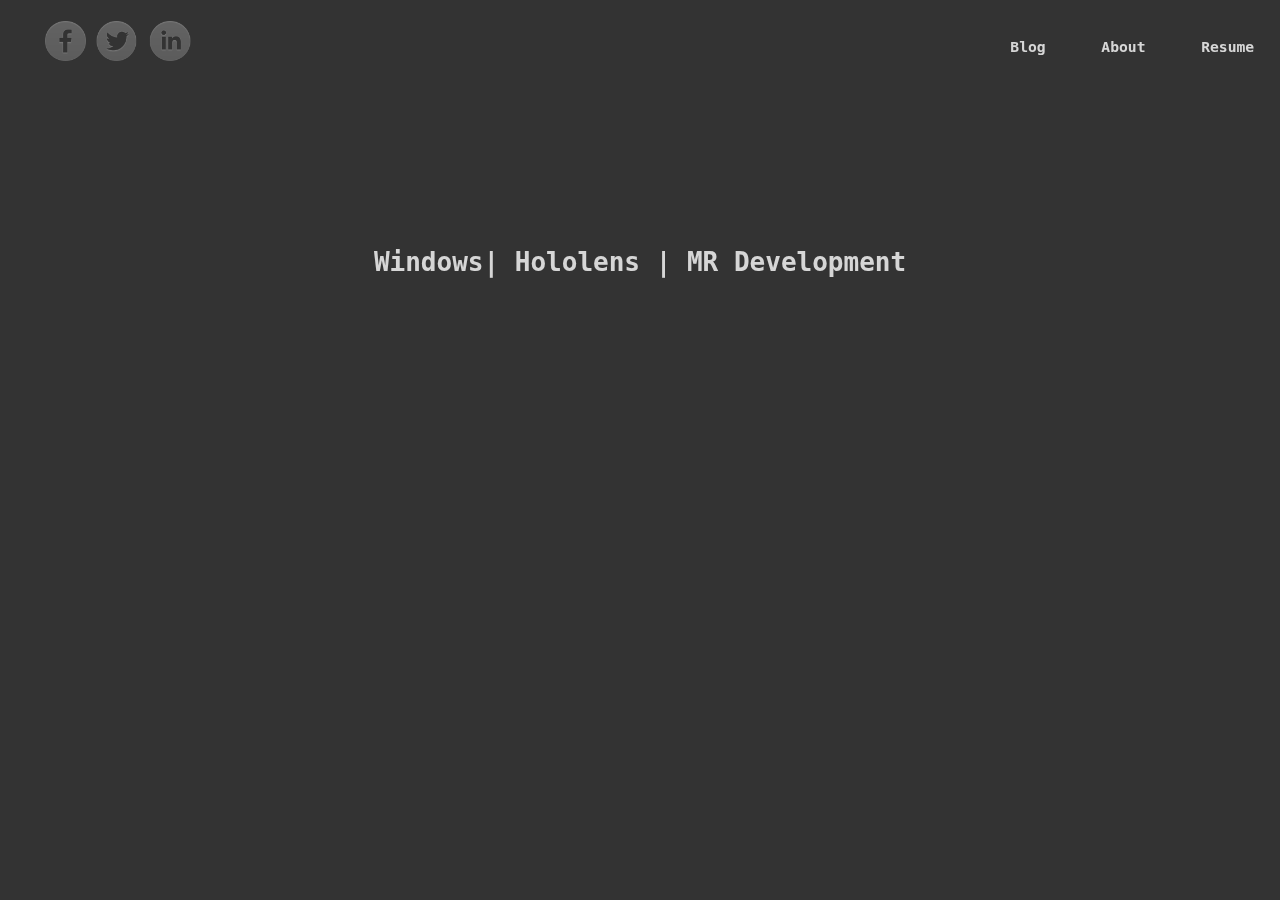
<file: index.html>
<html>

<head>
  <title>Arun Raj</title>
  <link href="style.css" type="text/css" rel="stylesheet" />
  <link rel="javascript" type="text/js" href="java.js">
  <script type="text/javascript">
    function showhide(id) {
      var e = document.getElementById(id);
      e.style.display = (e.style.display == 'block') ? 'none' : 'block';
      var content = document.getElementById('content');
      content.style.display = (e.style.display == 'block') ? 'none' : 'block';
    }
  </script>
</head>

<body>
  <div class="dimScreen">
    <div class="social">
      <ul>
        <a href="https://www.facebook.com/arunraj123">
          <li>
            <img src="images\fb.png">
          </li>
        </a>
        <a href="https://www.twitter.com/_raj9">
          <li>
            <img src="images\twitter.png">
          </li>
        </a>
        <a href="https://www.linkedin.com/in/arun-raj-28239a34">
          <li>
            <img src="images\linkedin.png">
          </li>
        </a>
      </ul>
    </div>
    <ul class="navbar">
      <a href="https://0k1.github.io/blog">
        <li class="hover-shadow">
          <code>					
               Blog
               </code>
        </li>
      </a>
      <a style="text-decoration:none;color:white" href="javascript:showhide('about')">
        <li class="hover-shadow">
          <code>					
               About
               </code>
        </li>
      </a>
      <a href="https://0k1.github.io/resumecard">
        <li class="hover-shadow">
          <code>					
               Resume
               </code>
        </li>
      </a>
    </ul>
    <div class="home">
      <code id="content">
                                    <h1 style="padding-top: 50px;">
               Windows| Hololens | MR Development
            </h1>
      <br/>
      <br/>
      </code>
    </div>
    <div id="about" class="home">
      <code>
                                    <p>Arun Raj is one of the R & D engineers focusing on Immersive Experiences at 
                                        <a style="text-decoration:none;color:white;" href="https://www.valorem.com">Valorem</a>. Previously worked at IdentityMine Inc. During his time at IdentityMine, he has worked on projects across a variety of platforms from XBOX 360, Windows 8.1, Xamarin - Android, WPF and Windows 10. He's worked as part of Core Development team, Design Integration team and Immersive experiences team across the globe to ensure client needs are aligned visually and technically. He is based in Cochin and writes about topics related to HoloLens, Mobile, MR and Windows development in general.
            
                                        <br/>
            Reach me via :  
                                        <a style="text-decoration:none;color:white;" href="mailto:arunrajrs92@gmail.com">email</a>
                                    </h3>
                                    <br/>
                                    <br/>
                                </code>
    <div id="profileImage" class="image-cropper"/>
    </div>
  </div>
</body>

</html>
</file>
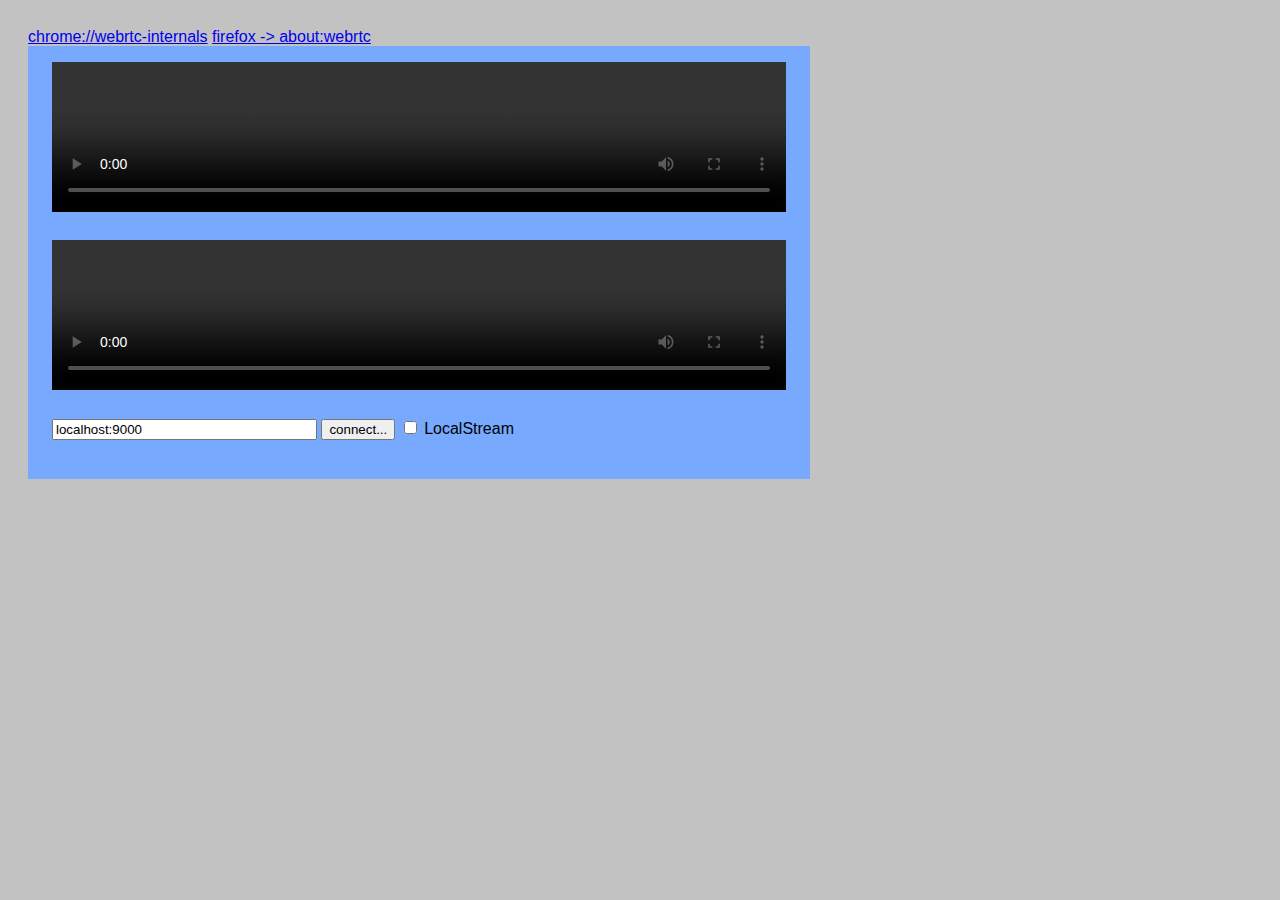
<file: web/index.html>
﻿<!doctype html>
<html>

<head>
<meta charset = "UTF-8">
<title>WebRtc.NET test</title>

<style>
body {
background : #9999 ;
font-family : Arial , sans-serif ;
padding : 20px ;
word-break: break-word;
align-content:  center;
}

div#container {
  max-width: 60%;
  align-content:  center;
  vertical-align: top;
background : #77aaff ;
padding : 1em 1.5em 1.3em 1.5em ;
}

video {
  margin: 0 0.5em 1.5em 0;
  background : #222 ;
  width : 100% ;
}
@media screen and (min-width: 320px) {
  video {
  width: 100%;
  }
}
</style >

    <!--<script src="adapter.js"></script>-->

    <script src="http://webrtc.github.io/adapter/adapter-latest.js"></script>
    <script src="rtc_main.js"></script>

</head>

<body>

    <a href="chrome://webrtc-internals" target="_blank">chrome://webrtc-internals</a>
    <a href="about:webrtc" target="_blank">firefox -> about:webrtc</a>

    <div id="container">        
        <video id="vid2" autoplay controls></video> 
         <video id="depth" autoplay controls></video>
        <div>
            <input type="text" id="server" size="30" value='localhost:9000' />
            <button id="btnconnect" onclick="connect()">connect...</button>
            
            <input type="checkbox" id="localStreamCheckbox" onclick='handleClick(this);'>
            LocalStream<br>

            <script>
                function handleClick(cb) {
                    if(cb.checked)
                    {
                        document.getElementById("vidLocal").style.display = "block";
                        getLocalStream();
                    }
                    else
                    {
                        document.getElementById("vidLocal").style.display = "none";

                        if (localstream) {
                            if (remotestream){
                                remotestream.removeStream(localstream);
                            }
                            localstream.close();
                            localstream = null;
                        }
                    }
                    
                }
            </script> 

            <div style="color: white" id="statsdiv"></div>
        </div>
        </br>
        <video id="vidLocal" autoplay controls muted style="display: none"></video>
    </div>
</body >
</html >
</file>
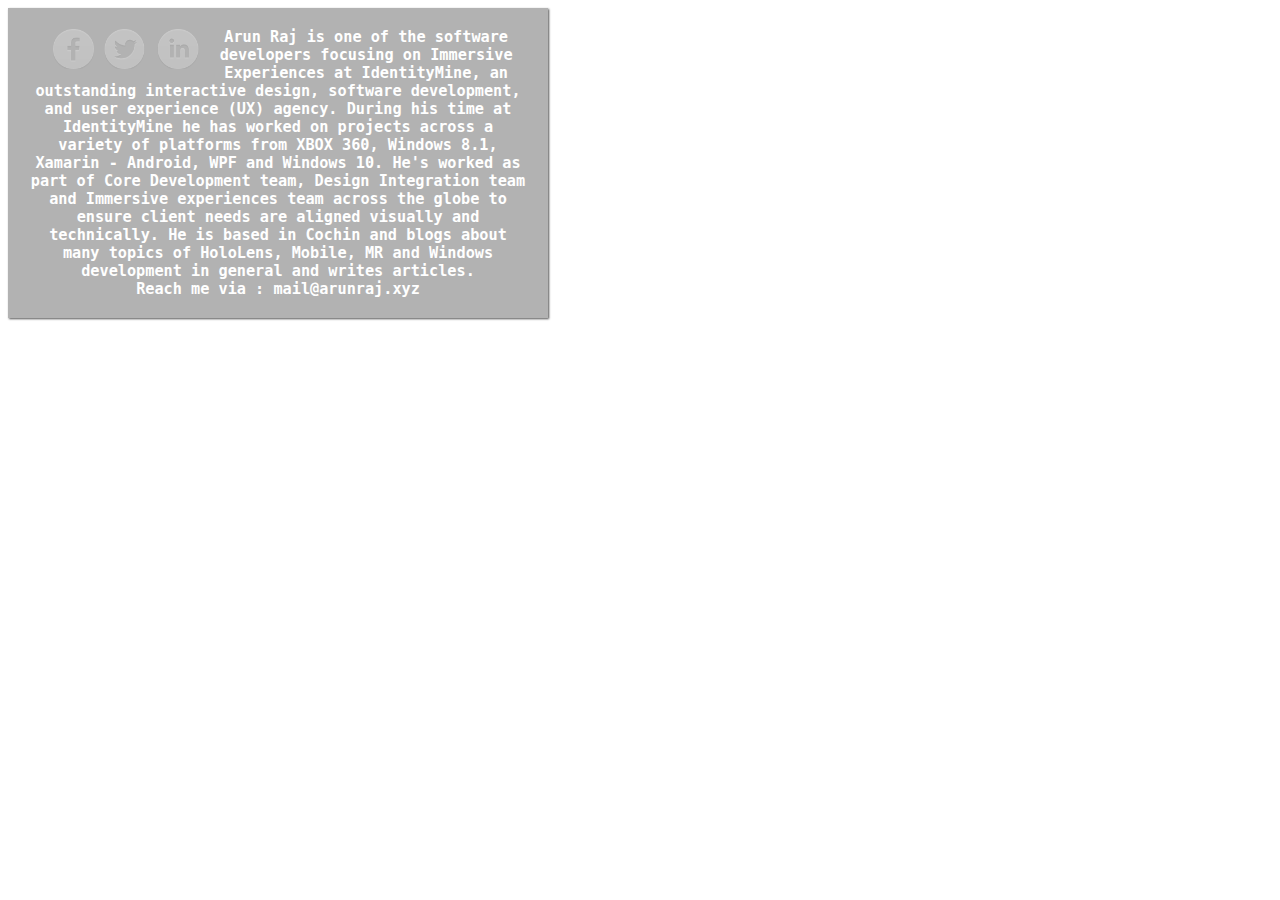
<file: about.html>
<html xmlns="http://www.w3.org/1999/xhtml">
<head>
    <title>Arun Raj</title>
    <link href="style.css" type="text/css" rel="stylesheet" />
</head>
<body>
<div class="social" style="float:left;margin:0">
		<ul><a style="text-decoration:none;color:white" href="https://www.facebook.com/arunraj123">
			<li><img src="images\fb.png"></li></a>
          <a style="text-decoration:none;color:white" href="https://www.twitter.com/_raj9">  <li><img src="images\twitter.png"></li></a>
		<a style="text-decoration:none;color:white" href="https://www.linkedin.com/in/arun-raj-28239a34">	<li><img src="images\linkedin.png"></li></a>
		</ul>
		</div>
	  <div style="float:right">
	    <ul class="navbar">     
			<a style="text-decoration:none;color:white" href="http://arunraj.xyz">
		    	<li class="hover-shadow">
					<code>					
						Home
					</code>
				</li>
			</a>			
           <a style="text-decoration:none;color:white" href="http://arunraj.xyz/blog">
		    	<li class="hover-shadow">
					<code>					
						Blog
					</code>
				</li>
			</a>
			 <a style="text-decoration:none;color:white" href="about.html">
		    	<li class="hover-shadow">
					<code>					
						About
					</code>
				</li>
			</a>
        </ul>
    </div>
    <div class="description">
		<code>
			<h3 style="text-color:white;">Arun Raj is one of the software developers focusing on Immersive Experiences at <a style="text-decoration:none;color:white;" href="www.identitymine.com">IdentityMine</a>, an outstanding interactive design, software development, and user experience (UX) agency. During his time at IdentityMine he has worked on projects across a variety of platforms from XBOX 360, Windows 8.1, Xamarin - Android, WPF and Windows 10. He's worked as part of Core Development team, Design Integration team and Immersive experiences team across the globe to ensure client needs are aligned visually and technically. He is based in Cochin and blogs about many topics of HoloLens, Mobile, MR and Windows development in general and writes articles.
<br/>
			Reach me via :  <a style="text-decoration:none;color:white;" href="mailto:mail@arunraj.xyz">mail@arunraj.xyz</a></h3>
			<br/><br/>
		</code>
    </div>
</body>
</html>
</file>
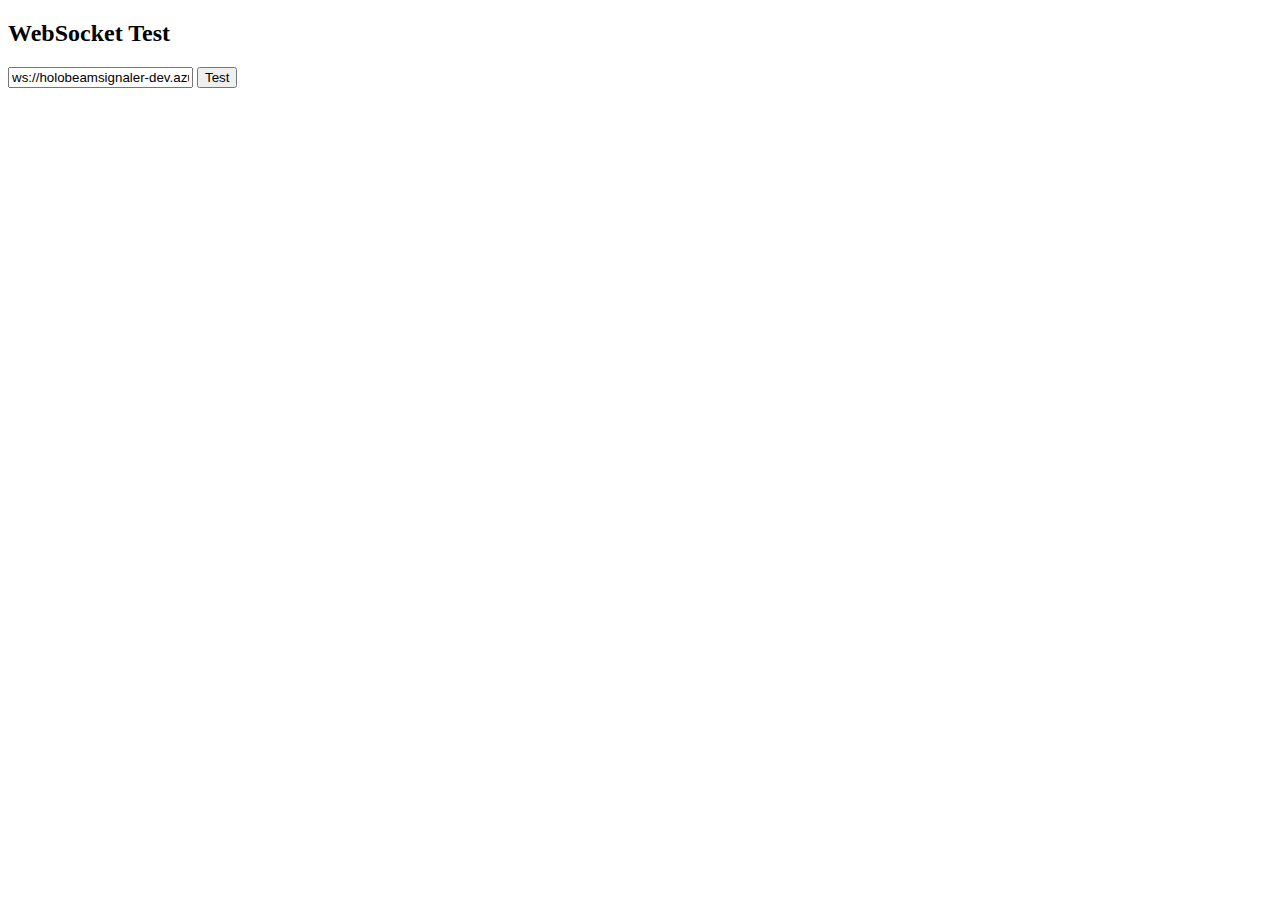
<file: testsocket.html>
<!DOCTYPE html>
  <meta charset="utf-8" />
  <title>WebSocket Test</title>
  <script language="javascript" type="text/javascript">

 
  var output;

  function initTest()
  {
    output = document.getElementById("output");
    testWebSocket();
  }

  function testWebSocket()
  {
 var wsUri=document.getElementById("myText").value;
    websocket = new WebSocket(wsUri);
    websocket.onopen = function(evt) { onOpen(evt) };
    websocket.onclose = function(evt) { onClose(evt) };
    websocket.onmessage = function(evt) { onMessage(evt) };
    websocket.onerror = function(evt) { onError(evt) };
  }

  function onOpen(evt)
  {
    writeToScreen("CONNECTED");
  }

  function onClose(evt)
  {
    writeToScreen("DISCONNECTED");
  }

  function onMessage(evt)
  {
    writeToScreen('<span style="color: blue;">RESPONSE: ' + evt.data+'</span>');
    websocket.close();
  }

  function onError(evt)
  {
    writeToScreen('<span style="color: red;">ERROR:</span> ' + evt.data);
  }

  function doSend(message)
  {
    writeToScreen("SENT: " + message);
    websocket.send(message);
  }

  function writeToScreen(message)
  {
    var pre = document.createElement("p");
    pre.style.wordWrap = "break-word";
    pre.innerHTML = message;
    output.appendChild(pre);
  }


  </script>

  <h2>WebSocket Test</h2>
 <input id="myText" type="text" value="ws://holobeamsignaler-dev.azurewebsites.net/api/register">
<button onclick="initTest()">Test</button>

  <div id="output"></div>
</file>
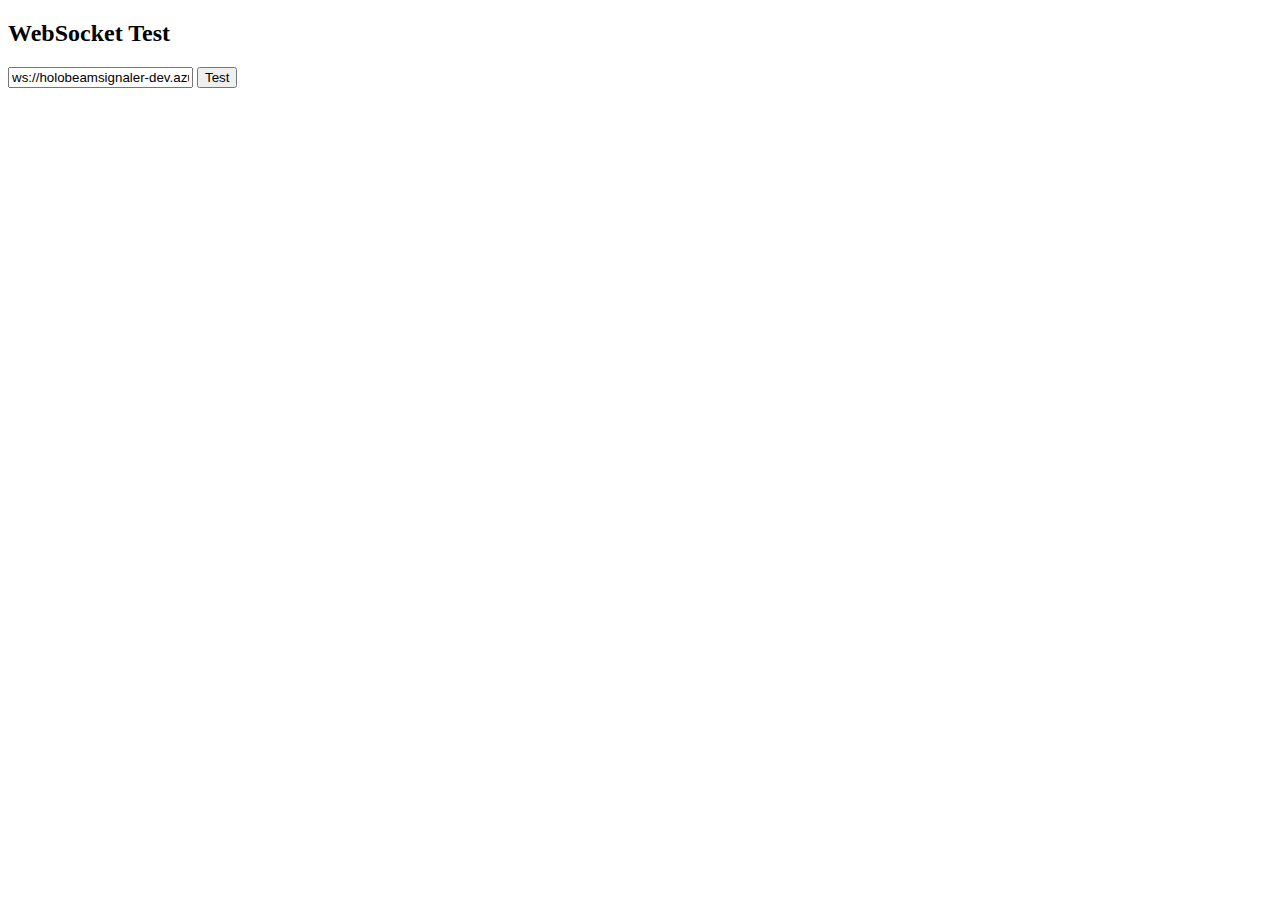
<file: WebSocketTest.html>
<!DOCTYPE html>
  <meta charset="utf-8" />
  <title>WebSocket Test</title>
  <script language="javascript" type="text/javascript">

 
  var output;

  function initTest()
  {
    output = document.getElementById("output");
    testWebSocket();
  }

  function testWebSocket()
  {
 var wsUri=document.getElementById("myText").value;
    websocket = new WebSocket(wsUri);
    websocket.onopen = function(evt) { onOpen(evt) };
    websocket.onclose = function(evt) { onClose(evt) };
    websocket.onmessage = function(evt) { onMessage(evt) };
    websocket.onerror = function(evt) { onError(evt) };
  }

  function onOpen(evt)
  {
    writeToScreen("CONNECTED");
  }

  function onClose(evt)
  {
    writeToScreen("DISCONNECTED");
  }

  function onMessage(evt)
  {
    writeToScreen('<span style="color: blue;">RESPONSE: ' + evt.data+'</span>');
    websocket.close();
  }

  function onError(evt)
  {
    writeToScreen('<span style="color: red;">ERROR:</span> ' + evt.data);
  }

  function doSend(message)
  {
    writeToScreen("SENT: " + message);
    websocket.send(message);
  }

  function writeToScreen(message)
  {
    var pre = document.createElement("p");
    pre.style.wordWrap = "break-word";
    pre.innerHTML = message;
    output.appendChild(pre);
  }


  </script>

  <h2>WebSocket Test</h2>
 <input id="myText" type="text" value="ws://holobeamsignaler-dev.azurewebsites.net/api/register">
<button onclick="initTest()">Test</button>

  <div id="output"></div>
</file>
<file: style.css>
.hover-shadow {
    display: inline-block;
    position: relative;
    -webkit-transition-duration: 0.3s;
    transition-duration: 0.3s;
    -webkit-transition-property: transform;
    transition-property: transform;
    -webkit-transform: translateZ(0);
    transform: translateZ(0);
}
.home {
    text-align: center;
    position: absolute;
    top: 20%;
    left: 50%;
    -webkit-transform: translateY(-50%);
    -ms-transform: translateY(-50%);
    transform: translateY(-80%);
    -webkit-transform: translateX(-50%);
    -ms-transform: translateX(-50%);
    transform: translateX(-50%);
    color: rgba(255, 255, 255, 0.8);
}
.description h1 {
    text-size: 15pt;
}
.description h3 {
    text-size: 15pt;
    box-shadow: 1px 1px 2px 0px rgba(82, 82, 82, 1);
    background: rgba(0, 0, 0, 0.3);
    padding: 20px;
    color: white;
    width: 500px;
}
.social ul li {
    display: inline;
    float: left;
    height: 50;
}
.social img:hover {
    opacity: 1;
}
.social img {
    opacity: .5;
    margin: 5px;
    height: 40;
}
.hover-shadow:before {
    pointer-events: none;
    position: absolute;
    z-index: -1;
    content: '';
    top: 100%;
    left: 5%;
    height: 10px;
    width: 100%;
    opacity: 0;
    /* W3C */
    
    -webkit-transition-duration: 0.3s;
    transition-duration: 0.3s;
    -webkit-transition-property: transform, opacity;
    transition-property: transform, opacity;
}
.hover-shadow:hover,
.hover-shadow:focus,
.hover-shadow:active {
    -webkit-transform: translateY(-2px);
    transform: translateY(-2px);
    -webkit-animation-name: hover;
    animation-name: hover;
    -webkit-animation-duration: 1.5s;
    animation-duration: 1.5s;
    -webkit-animation-delay: 0.3s;
    animation-delay: 0.3s;
    -webkit-animation-timing-function: linear;
    animation-timing-function: linear;
    -webkit-animation-iteration-count: infinite;
    animation-iteration-count: infinite;
    -webkit-animation-direction: alternate;
    animation-direction: alternate;
}
.dimScreen {
    position: fixed;
    padding: 0;
    margin: 0;
    top: 0;
    left: 0;
    width: 100%;
    height: 100%;
    background: rgba(0, 0, 0, 0.8);
}
.hover-shadow:hover:before,
.hover-shadow:focus:before,
.hover-shadow:active:before {
    opacity: .4;
    -webkit-transform: translateY(2px);
    transform: translateY(2px);
    -webkit-animation-name: hover-shadow;
    animation-name: hover-shadow;
    -webkit-animation-duration: 1.5s;
    animation-duration: 1.5s;
    -webkit-animation-delay: 0.3s;
    animation-delay: 0.3s;
    -webkit-animation-timing-function: linear;
    animation-timing-function: linear;
    -webkit-animation-iteration-count: infinite;
    animation-iteration-count: infinite;
    -webkit-animation-direction: alternate;
    animation-direction: alternate;
}
body {
    text-align: center;
    background-image: url("http://wallpapers.wallhaven.cc/wallpapers/full/wallhaven-95296.jpg");
    background-size: cover;
    font-family: verdana;
}
#about {
    display: none;
}
.navbar {
    float: right;
}
.navbar a {
    text-decoration: none;
    color: white;
}
.navbar li {
    padding: 0px 20px;
    color: rgba(255, 255, 255, 0.8);
    text-decoration: none;
    font-size: 11pt;
    text-align: center;
    font-weight: bold;
    margin: .4em;
    -webkit-tap-highlight-color: rgba(0, 0, 0, 0);
}
</file>
